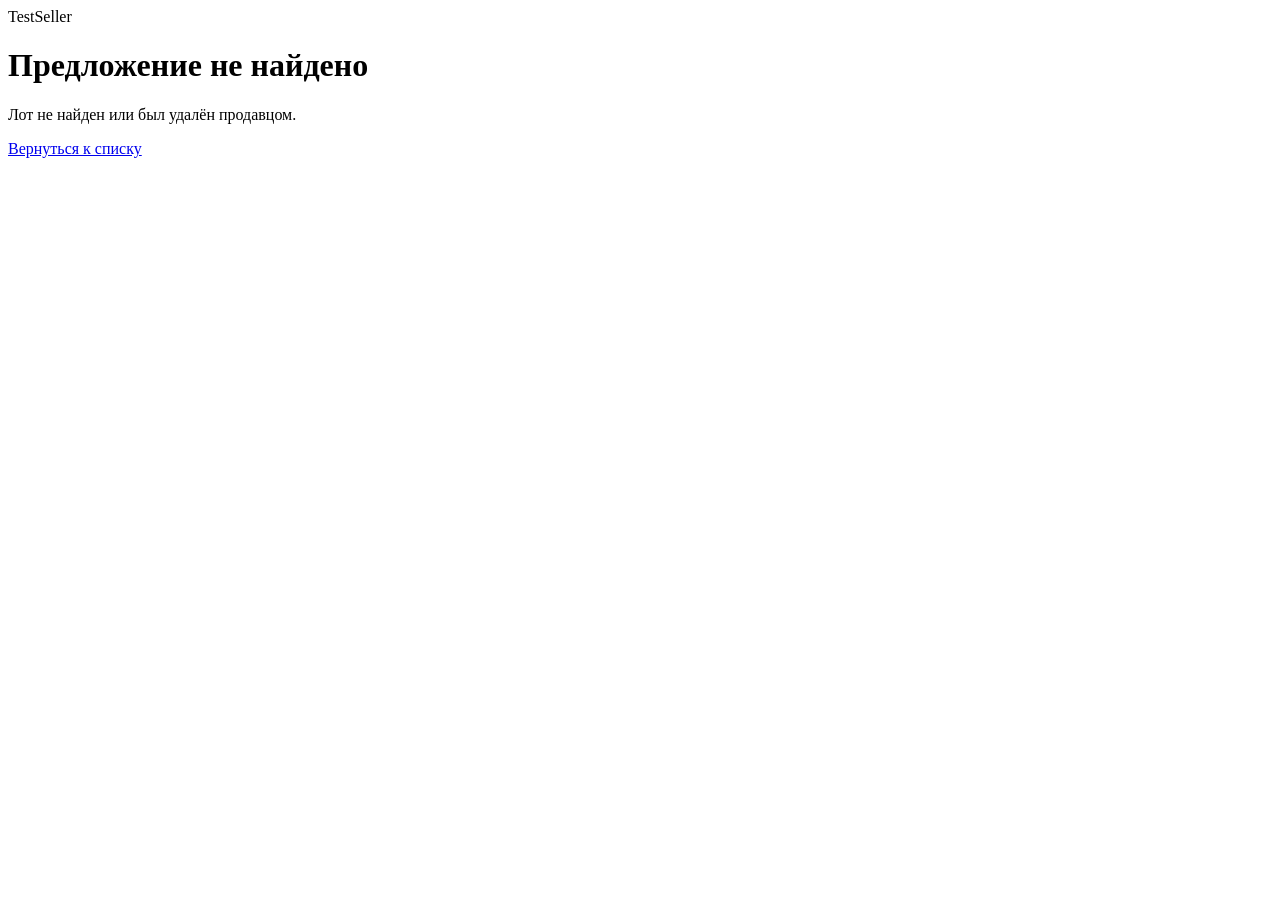
<file: tests/fixtures/funpay/lot_missing.html>
<!DOCTYPE html>
<html lang="ru">
<head><meta charset="utf-8"><title>FunPay</title></head>
<body data-app-data="{&quot;locale&quot;:&quot;ru&quot;,&quot;csrf-token&quot;:&quot;csrf-token-test-123&quot;,&quot;userId&quot;:777001}">
<header><div class="user-link-name">TestSeller</div></header>
<div class="content">
  <div class="page-header"><h1>Предложение не найдено</h1></div>
  <div class="page-content">
    <p>Лот не найден или был удалён продавцом.</p>
    <a href="https://funpay.com/lots/148/">Вернуться к списку</a>
  </div>
</div>
</body>
</html>
</file>
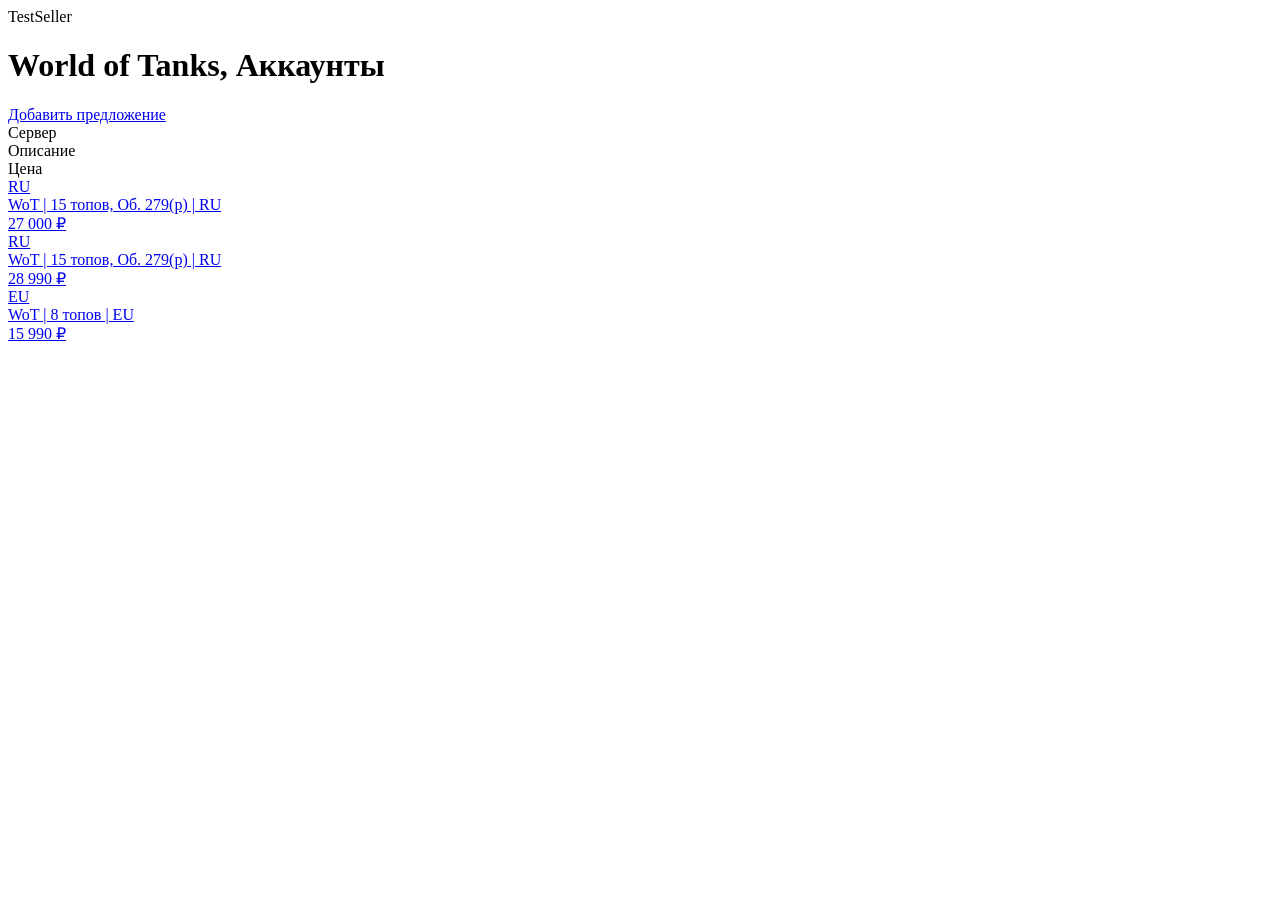
<file: tests/fixtures/funpay/my_lots.html>
<!DOCTYPE html>
<html lang="ru">
<head><meta charset="utf-8"><title>World of Tanks, Аккаунты — мои предложения</title></head>
<body data-app-data="{&quot;locale&quot;:&quot;ru&quot;,&quot;csrf-token&quot;:&quot;csrf-token-test-123&quot;,&quot;userId&quot;:777001}">
<header><div class="user-link-name">TestSeller</div></header>
<div class="content">
<div class="page-header"><h1>World of Tanks, Аккаунты</h1></div>
<div class="showcase">
  <a href="https://funpay.com/lots/offerEdit?node=148&amp;offer=0" class="btn btn-default btn-add-offer">Добавить предложение</a>
  <div class="tc table-clickable showcase-table">
    <div class="tc-header">
      <div class="tc-server hidden-xxs">Сервер</div>
      <div class="tc-desc">Описание</div>
      <div class="tc-price">Цена</div>
    </div>

    <a href="https://funpay.com/lots/offerEdit?node=148&amp;offer=8999" class="tc-item warning" data-f-server="101">
      <div class="tc-server hidden-xxs">RU</div>
      <div class="tc-desc"><div class="tc-desc-text">WoT | 15 топов, Об. 279(р) | RU</div></div>
      <div class="tc-price" data-s="27000.0"><div>27 000 ₽</div></div>
    </a>

    <a href="https://funpay.com/lots/offerEdit?node=148&amp;offer=9001" class="tc-item" data-f-server="101">
      <div class="tc-server hidden-xxs">RU</div>
      <div class="tc-desc"><div class="tc-desc-text">WoT | 15 топов, Об. 279(р) | RU</div></div>
      <div class="tc-price" data-s="28990.0"><div>28 990 ₽</div></div>
    </a>

    <a href="https://funpay.com/lots/offerEdit?node=148&amp;offer=9000" class="tc-item" data-f-server="102">
      <div class="tc-server hidden-xxs">EU</div>
      <div class="tc-desc"><div class="tc-desc-text">WoT | 8 топов | EU</div></div>
      <div class="tc-price" data-s="15990.0"><div>15 990 ₽</div></div>
    </a>
  </div>
</div>
</div>
</body>
</html>
</file>
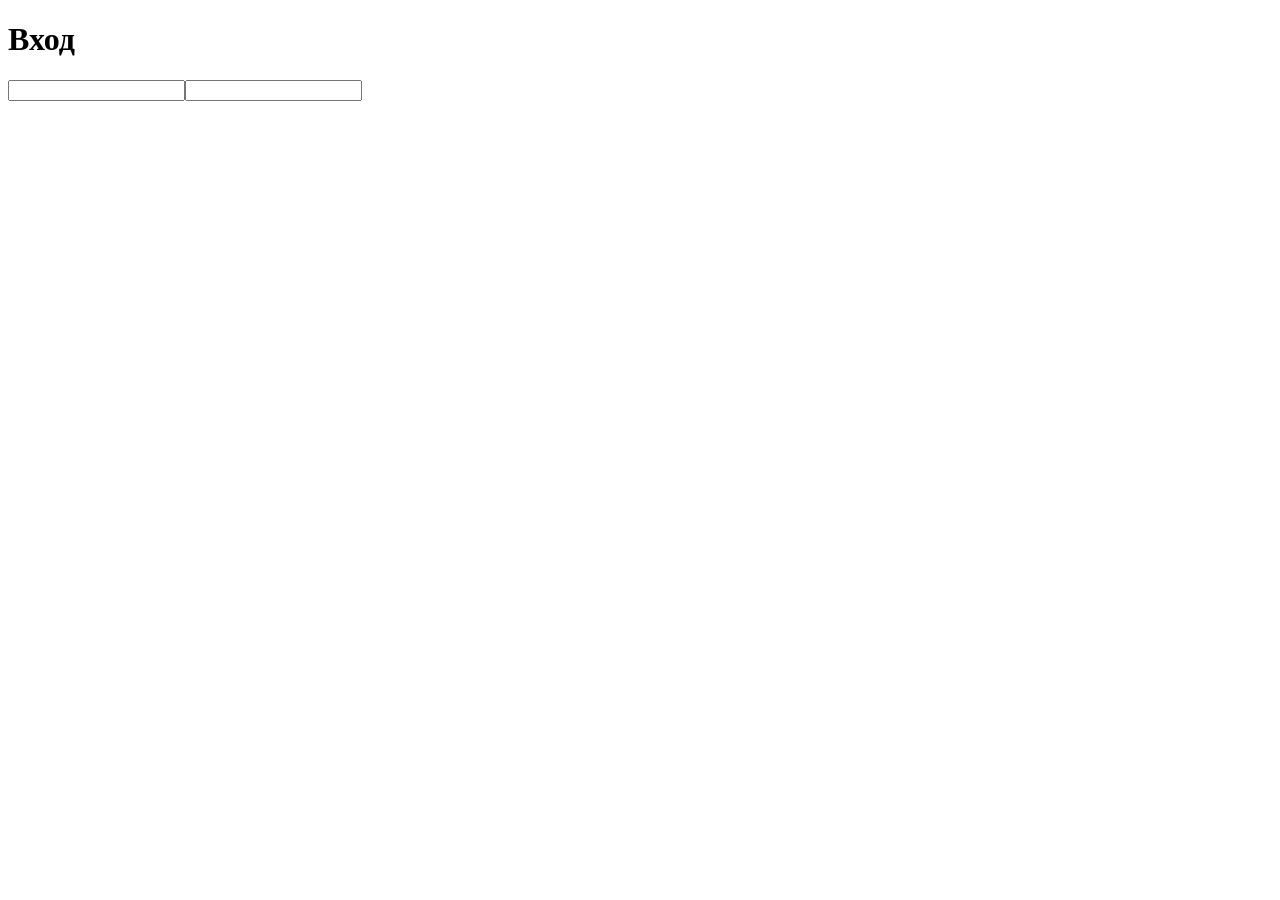
<file: tests/fixtures/funpay/orders_trade_login.html>
<!DOCTYPE html>
<html lang="ru">
<head><meta charset="utf-8"><title>Вход — FunPay</title></head>
<body data-app-data="{&quot;locale&quot;:&quot;ru&quot;}">
<div class="content">
  <div class="content-account content-account-login">
    <h1>Вход</h1>
    <form method="post" action="https://funpay.com/account/login"><input type="text" name="login"><input type="password" name="password"></form>
  </div>
</div>
</body>
</html>
</file>
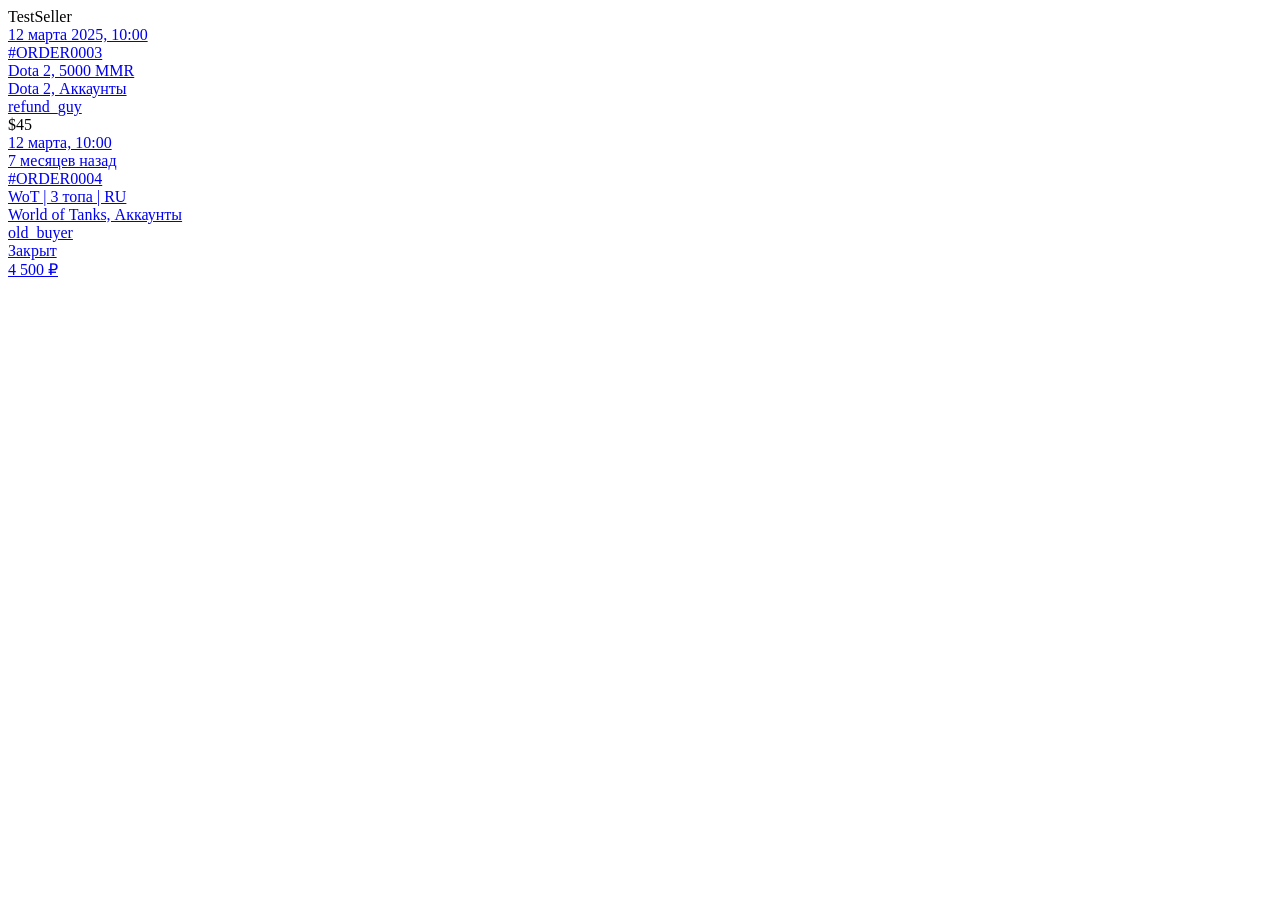
<file: tests/fixtures/funpay/orders_trade_page2.html>
<!DOCTYPE html>
<html lang="ru">
<head><meta charset="utf-8"><title>Продажи — FunPay</title></head>
<body data-app-data="{&quot;locale&quot;:&quot;ru&quot;,&quot;csrf-token&quot;:&quot;csrf-token-test-123&quot;,&quot;userId&quot;:777001}">
<header><div class="user-link-name">TestSeller</div></header>
<div class="content">
<div class="tc table-clickable table-hover">
  <a href="https://funpay.com/orders/ORDER0003/" class="tc-item warning">
    <div class="tc-date"><div class="tc-date-time">12 марта 2025, 10:00</div></div>
    <div class="tc-order">#ORDER0003</div>
    <div class="order-desc"><div>Dota 2, 5000 MMR</div><div class="text-muted">Dota 2, Аккаунты</div></div>
    <div class="tc-user"><div class="media media-user"><div class="media-body"><div class="media-user-name"><a href="https://funpay.com/users/6003/">refund_guy</a></div></div></div></div>
    <div class="tc-price text-nowrap tc-seller-sum">$45</div>
  </a>
  <a href="https://funpay.com/orders/ORDER0004/" class="tc-item">
    <div class="tc-date"><div class="tc-date-time">12 марта, 10:00</div><div class="tc-date-left">7 месяцев назад</div></div>
    <div class="tc-order">#ORDER0004</div>
    <div class="order-desc">
      <div>WoT | 3 топа | RU</div>
      <div class="text-muted">World of Tanks, Аккаунты</div>
    </div>
    <div class="tc-user"><div class="media media-user"><div class="media-body"><div class="media-user-name"><span class="pseudo-a" data-href="https://funpay.com/users/6004/">old_buyer</span></div></div></div></div>
    <div class="tc-status text-success">Закрыт</div>
    <div class="tc-price text-nowrap tc-seller-sum">4 500 ₽</div>
  </a>
</div>
</div>
</body>
</html>
</file>
